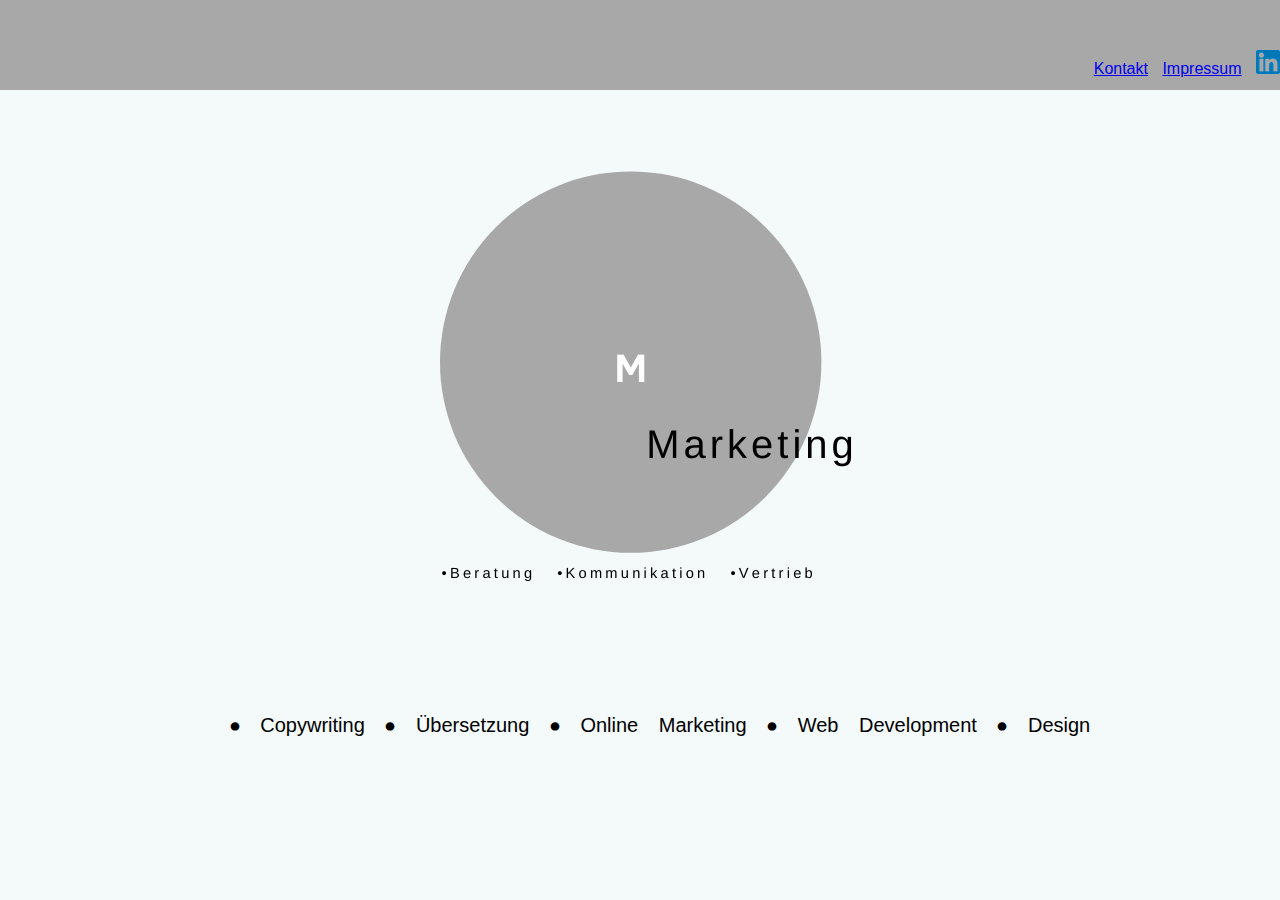
<file: index.html>
<!DOCTYPE html>
<html>
<head>
  <meta charset="utf-8">
  <title>Mmarketing</title>
  <link rel="stylesheet" href="css/styles.css">
</head>

<body>

  <div class="botton-container">
    <a class="botton" href="Contact.html">Kontakt</a>
    <a class="botton" href="Impressum.html">Impressum</a>
    <a href="https://www.linkedin.com/"><img src="image/linkedin.png" alt=""></a>
  </div>

<div class="top-container">
     <img src="image/Mm.png">
</div>

<div class="middle-container">

     <p>&#10625; Copywriting &#10625; Übersetzung &#10625; Online Marketing &#10625; Web Development &#10625; Design</p>
</div>

</body>
</html>
</file>
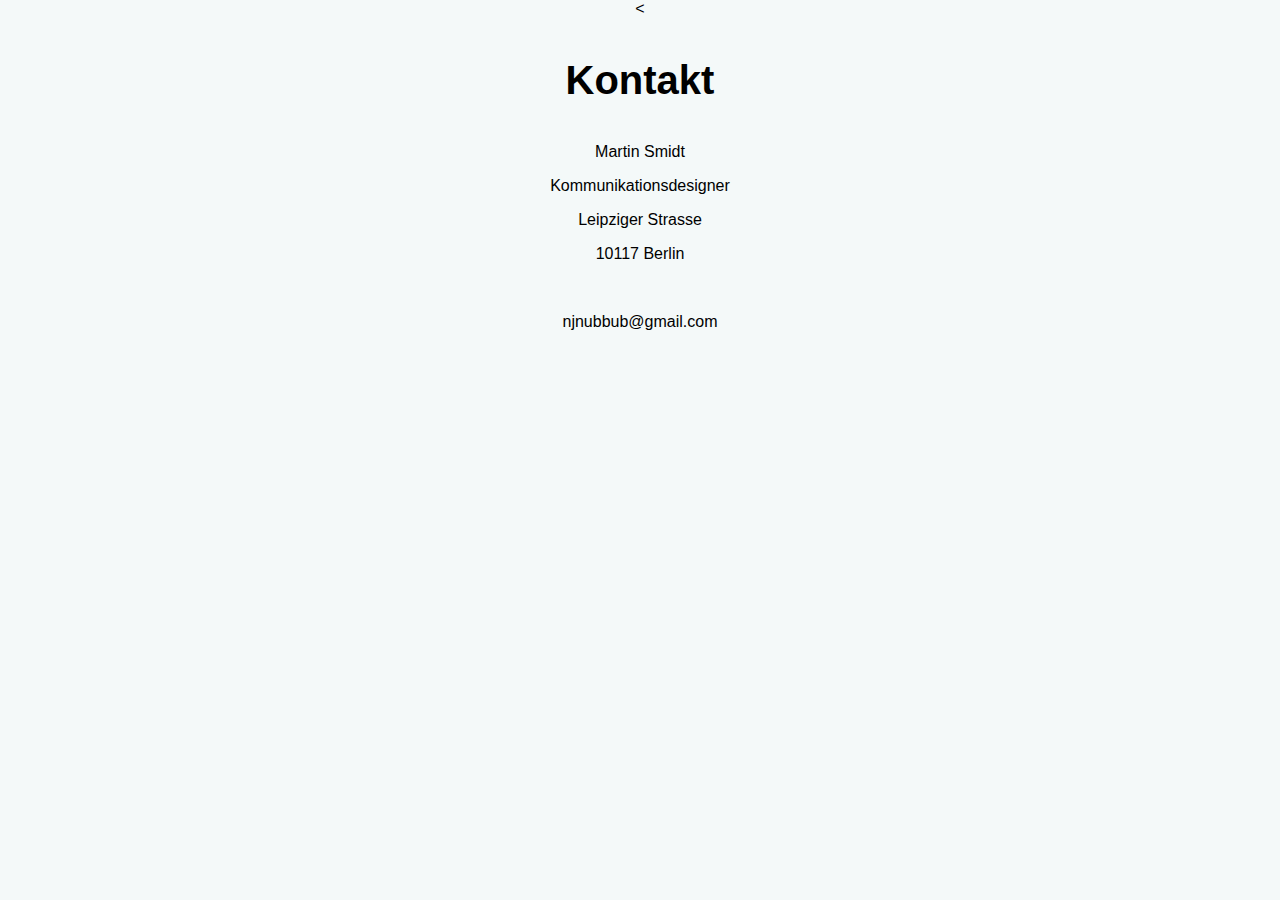
<file: Contact.html>
<<!DOCTYPE html>
<html lang="en" dir="ltr">
  <head>
    <meta charset="utf-8">
    <title>Kontakt</title>
    <link rel="stylesheet" href="css/styles.css">
    <link rel="icon" href="css/favicon.ico"

  </head>

  <body>

    <h3>Kontakt</h3>
    <p>Martin Smidt</p>
    <p>Kommunikationsdesigner</p>
    <p>Leipziger Strasse</p>
    <p>10117 Berlin</p>
    <br>
    <p>njnubbub@gmail.com</p>

  </body>
</html>
</file>
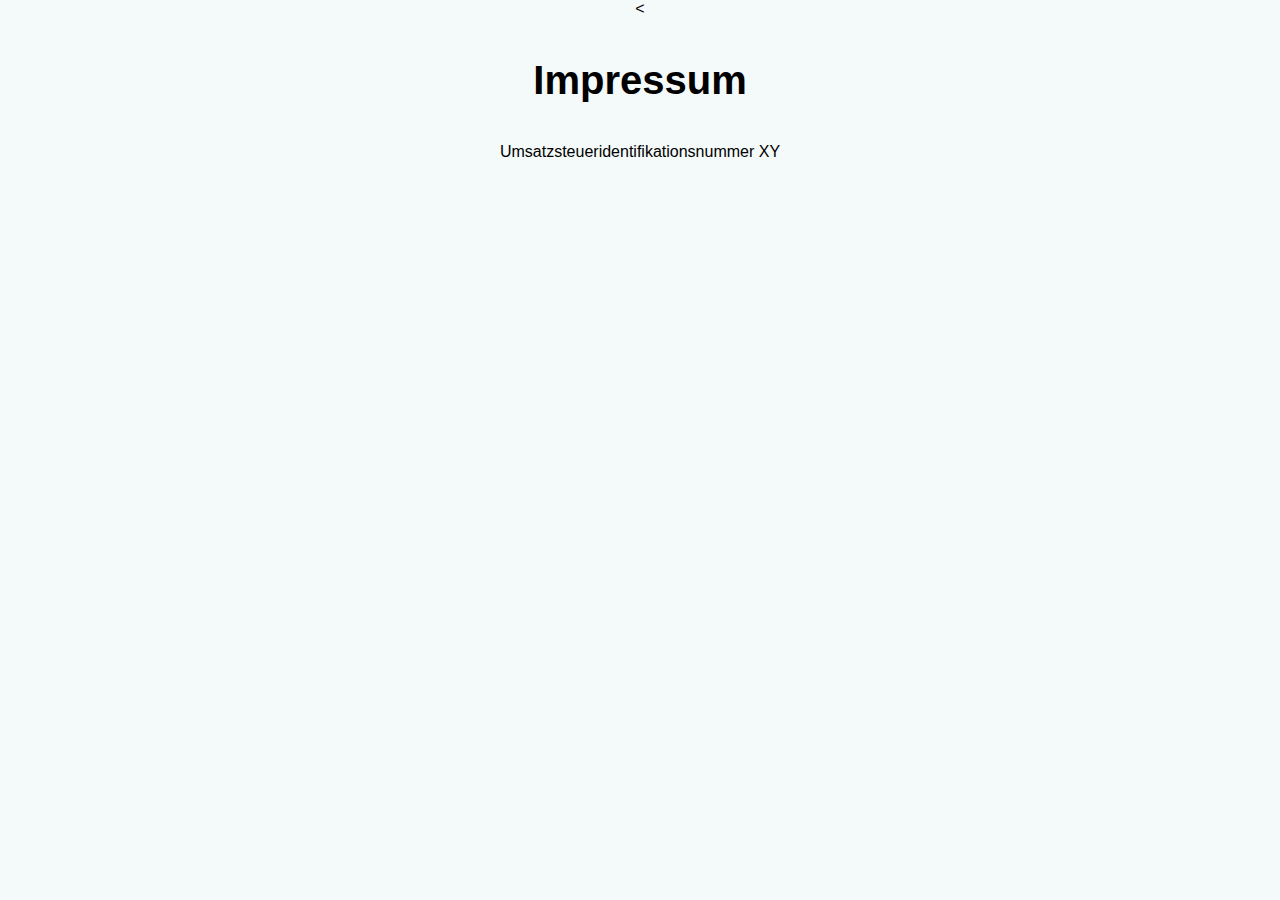
<file: Impressum.html>
<<!DOCTYPE html>
<html lang="en" dir="ltr">
  <head>
    <meta charset="utf-8">
    <title>Impressum</title>
    <link rel="stylesheet" href="css/styles.css">
    <link rel="icon" href="css/favicon.ico"
  </head>

  <body>
      <h3>Impressum</h3>
      <p>Umsatzsteueridentifikationsnummer XY</p>
  </body>
</html>
</file>
<file: css/styles.css>
body{
  background-color: #F4F9F9;
  margin: 0 auto;
  text-align: center;
  font-family: verdana, helvetich, sans-serif;
}

h3 {
  font-size: 40px;
  font-family: helvetica;
}

.botton-container {
  background-color: #a8a8a8;
  height: 40px;
  text-align: right;
  padding-top: 50px;
  word-spacing: 10px;
  
  }

.middle-container {
  font-size: 20px;  
  text-align: center;
  padding-top: 100px;
  word-spacing: 15px;
  margin-left: 40px;
  
  }
</file>
